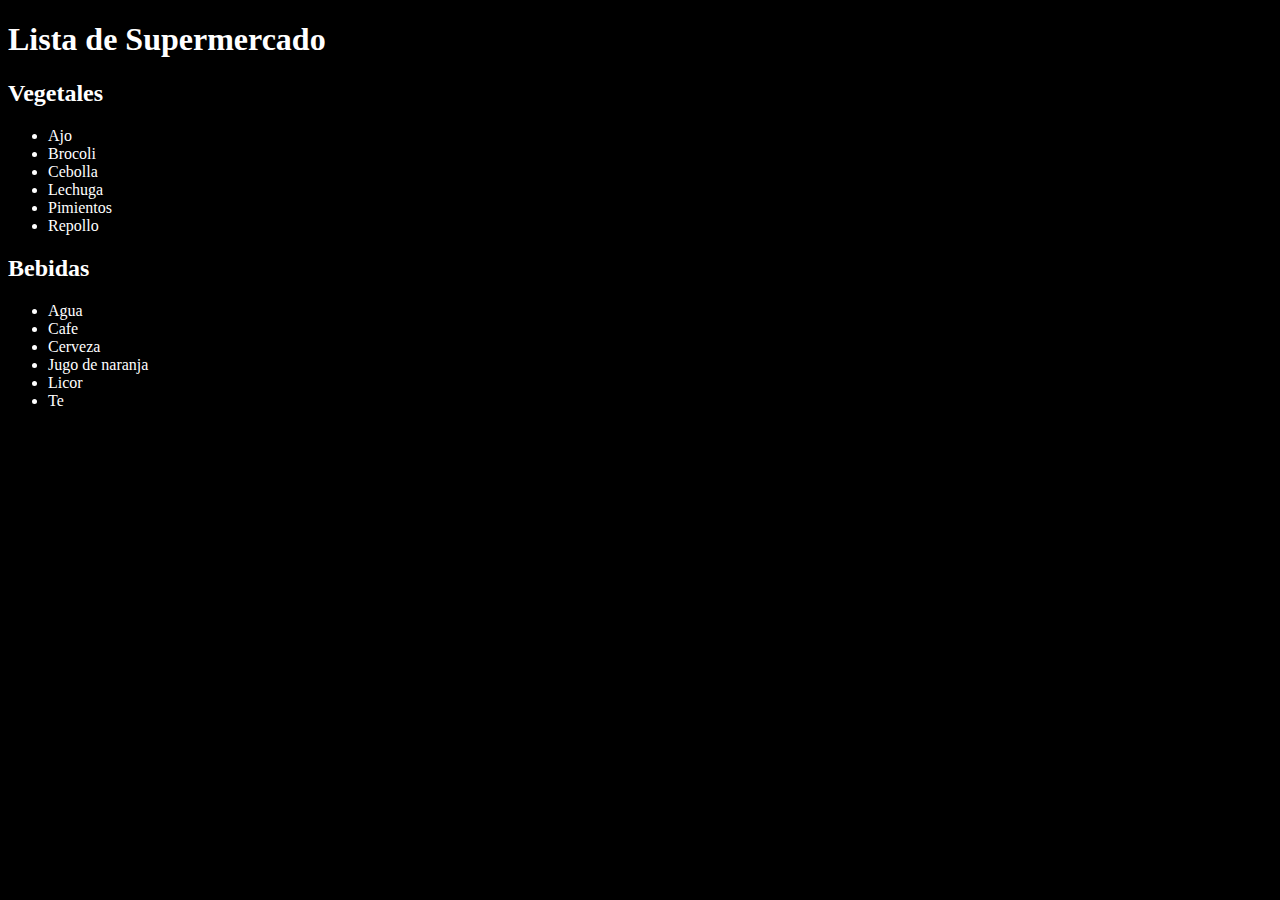
<file: Modulo 1/lab2/index.html>
<!DOCTYPE html>
<html lang="en">
<head>
    <meta charset="UTF-8">
    <meta http-equiv="X-UA-Compatible" content="IE=edge">
    <meta name="viewport" content="width=device-width, initial-scale=1.0">
    <title>Laboratorio 2 - Inicio</title>
    <style> body {background-color: black; color: white;}</style>
</head>
<body>
    <h1>Lista de Supermercado</h1>
    <h2>Vegetales</h2>
    <ul>
        <li>Ajo</li>
        <li>Brocoli</li>
        <li>Cebolla</li>
        <li>Lechuga</li>
        <li>Pimientos</li>
        <li>Repollo</li>
    </ul>
    <h2>Bebidas</h2>
    <ul>
        <li>Agua</li>
        <li>Cafe</li>
        <li>Cerveza</li>
        <li>Jugo de naranja</li>
        <li>Licor</li>
        <li>Te</li>
    </ul>
</body>
</html>
</file>
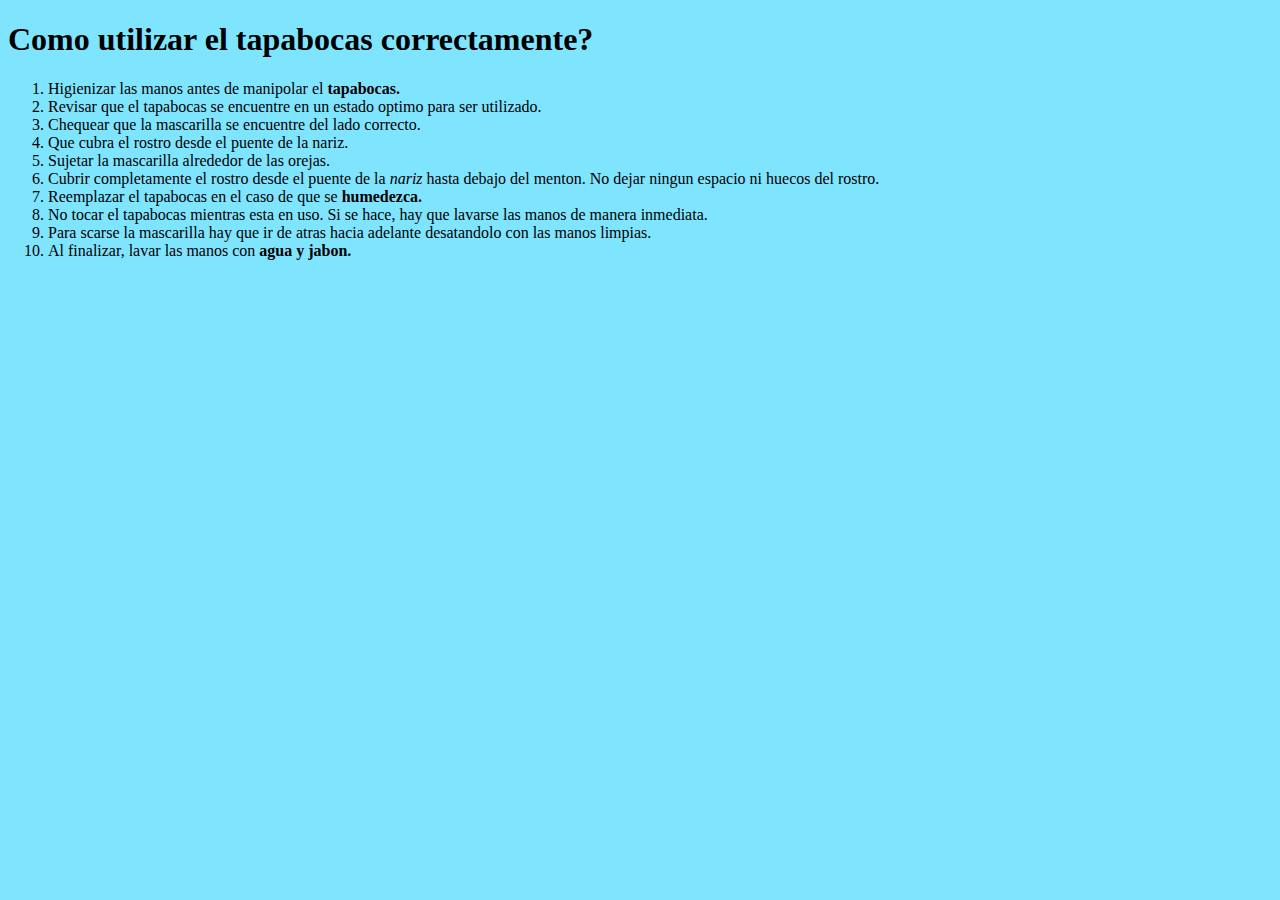
<file: Modulo 1/lab3/index.html>
<!DOCTYPE html>
<html lang="en">
<head>
    <meta charset="UTF-8">
    <meta http-equiv="X-UA-Compatible" content="IE=edge">
    <meta name="viewport" content="width=device-width, initial-scale=1.0">
    <title>Laboratorio 3</title>
    <style>body{background-color:rgb(127, 229, 255);}</style>
</head>
<body>
    <h1>Como utilizar el tapabocas correctamente?</h1>
    <ol>
        <li>Higienizar las manos antes de manipolar el <strong>tapabocas.</strong></li>
        <li>Revisar que el tapabocas se encuentre en un estado optimo para ser utilizado.</li>
        <li>Chequear que la mascarilla se encuentre del lado correcto.</li>
        <li>Que cubra el rostro desde el puente de la nariz.</li>
        <li>Sujetar la mascarilla alrededor de las orejas.</li>
        <li>Cubrir completamente el rostro desde el puente de la <em>nariz</em> hasta debajo del menton. No dejar ningun espacio ni huecos del rostro.</li>
        <li>Reemplazar el tapabocas en el caso de que se <strong>humedezca.</strong></li>
        <li>No tocar el tapabocas mientras esta en uso. Si se hace, hay que lavarse las manos de manera inmediata.</li>
        <li>Para scarse la mascarilla hay que ir de atras hacia adelante desatandolo con las manos limpias.</li>
        <li>Al finalizar, lavar las manos con <strong>agua y jabon.</strong></li>
    </ol>
</body>
</html>
</file>
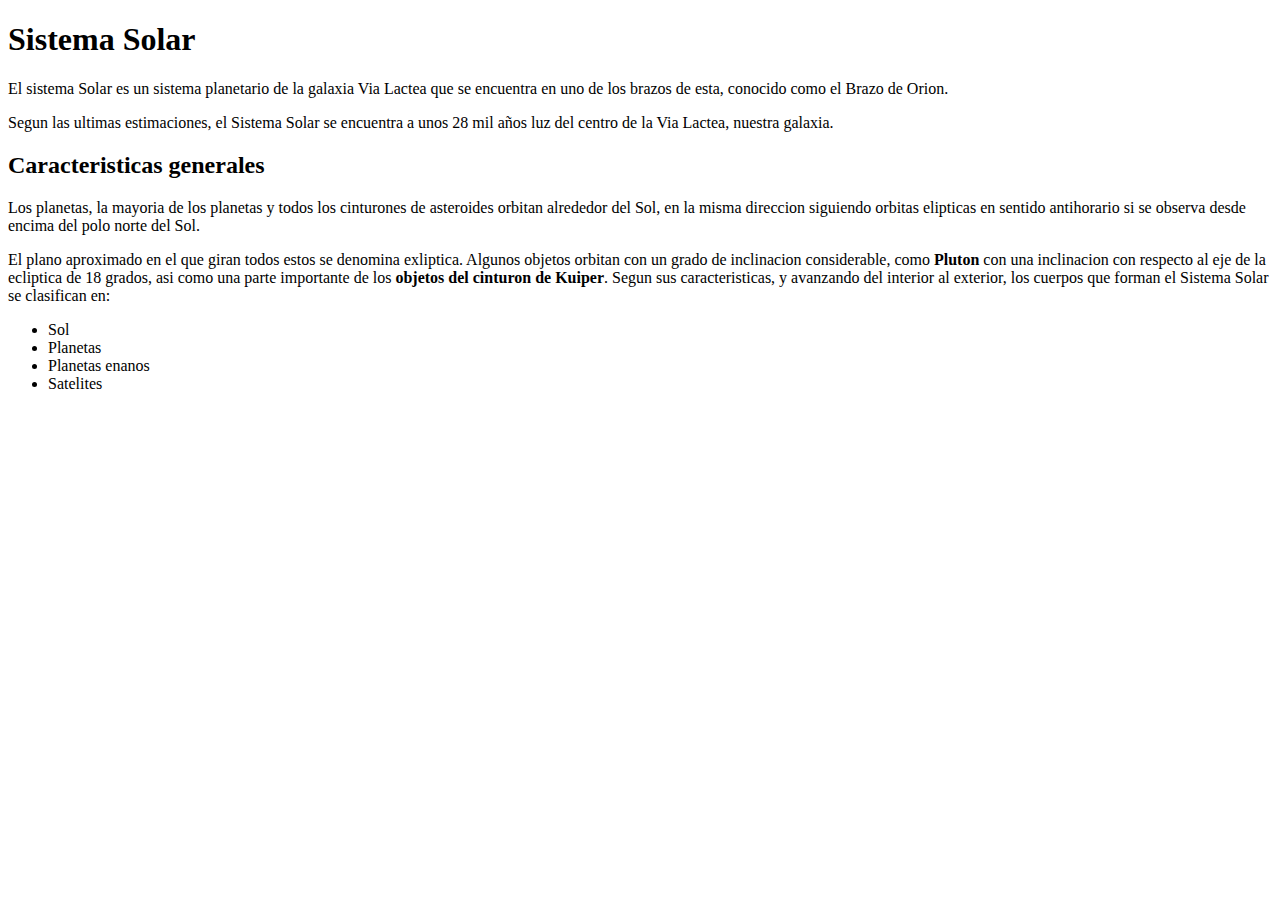
<file: Modulo 2/lab1/index.html>
<!DOCTYPE html>
<html lang="en">
<head>
    <meta charset="UTF-8">
    <meta http-equiv="X-UA-Compatible" content="IE=edge">
    <meta name="viewport" content="width=device-width, initial-scale=1.0">
    <title>Laboratorio 1</title>
</head>
<body>
    <h1>Sistema Solar</h1>
    <p>El sistema Solar es un sistema planetario de la galaxia Via Lactea que se encuentra en uno de los brazos de esta, conocido como el Brazo de Orion.</p> 
    <p>Segun las ultimas estimaciones, el Sistema Solar se encuentra a unos 28 mil años luz del centro de la Via Lactea, nuestra galaxia.</p>

    <h2>Caracteristicas generales</h2>
    <p>Los planetas, la mayoria de los planetas y todos los cinturones de asteroides orbitan alrededor del Sol, en la misma direccion siguiendo orbitas elipticas en sentido antihorario si se observa desde encima del polo norte del Sol.</p>
    <p>El plano aproximado en el que giran todos estos se denomina exliptica. Algunos objetos orbitan con un grado de inclinacion considerable, como <strong>Pluton</strong> con una inclinacion con respecto al eje de la ecliptica de 18 grados, asi como una parte importante de los <strong>objetos del cinturon de Kuiper</strong>. Segun sus caracteristicas, y avanzando del interior al exterior, los cuerpos que forman el Sistema Solar se clasifican en:</p>
    <ul>
        <li>Sol</li>
        <li>Planetas</li>
        <li>Planetas enanos</li>
        <li>Satelites</li>
    </ul>

</body>
</html>
</file>
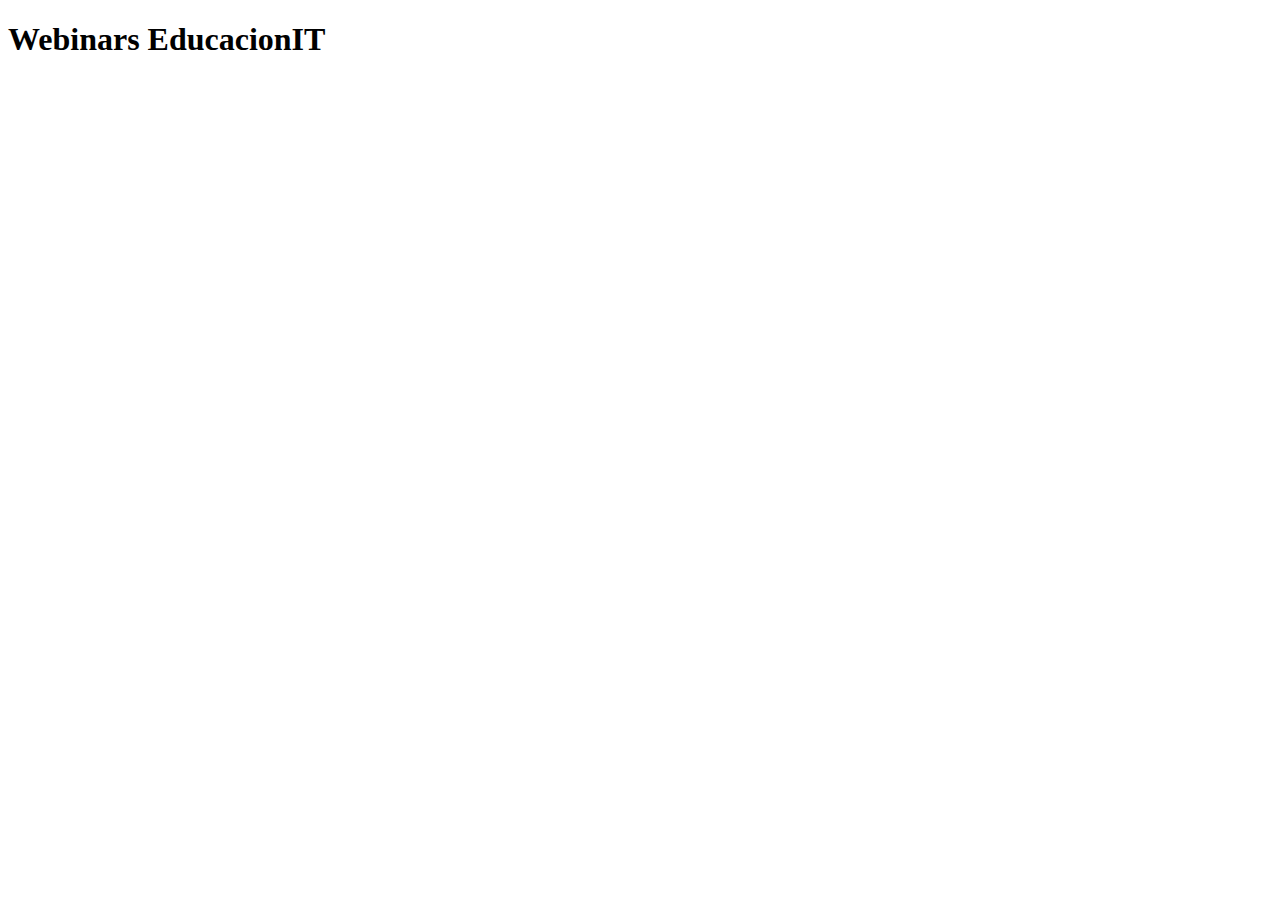
<file: Modulo 4/lab1/index.html>
<!DOCTYPE html>
<html lang="en">
<head>
    <meta charset="UTF-8">
    <meta http-equiv="X-UA-Compatible" content="IE=edge">
    <meta name="viewport" content="width=device-width, initial-scale=1.0">
    <title>Laboratorio 1</title>
</head>
<body>
    <h1>Webinars EducacionIT</h1>
    <iframe width="560" height="315" src="https://www.youtube.com/embed/tW7WKbRGzU0" title="YouTube video player" frameborder="0" allow="accelerometer; autoplay; clipboard-write; encrypted-media; gyroscope; picture-in-picture" allowfullscreen></iframe>

    <iframe width="560" height="315" src="https://www.youtube.com/embed/OUm1HVOs6nM" title="YouTube video player" frameborder="0" allow="accelerometer; autoplay; clipboard-write; encrypted-media; gyroscope; picture-in-picture" allowfullscreen></iframe>
</body>
</html>
</file>
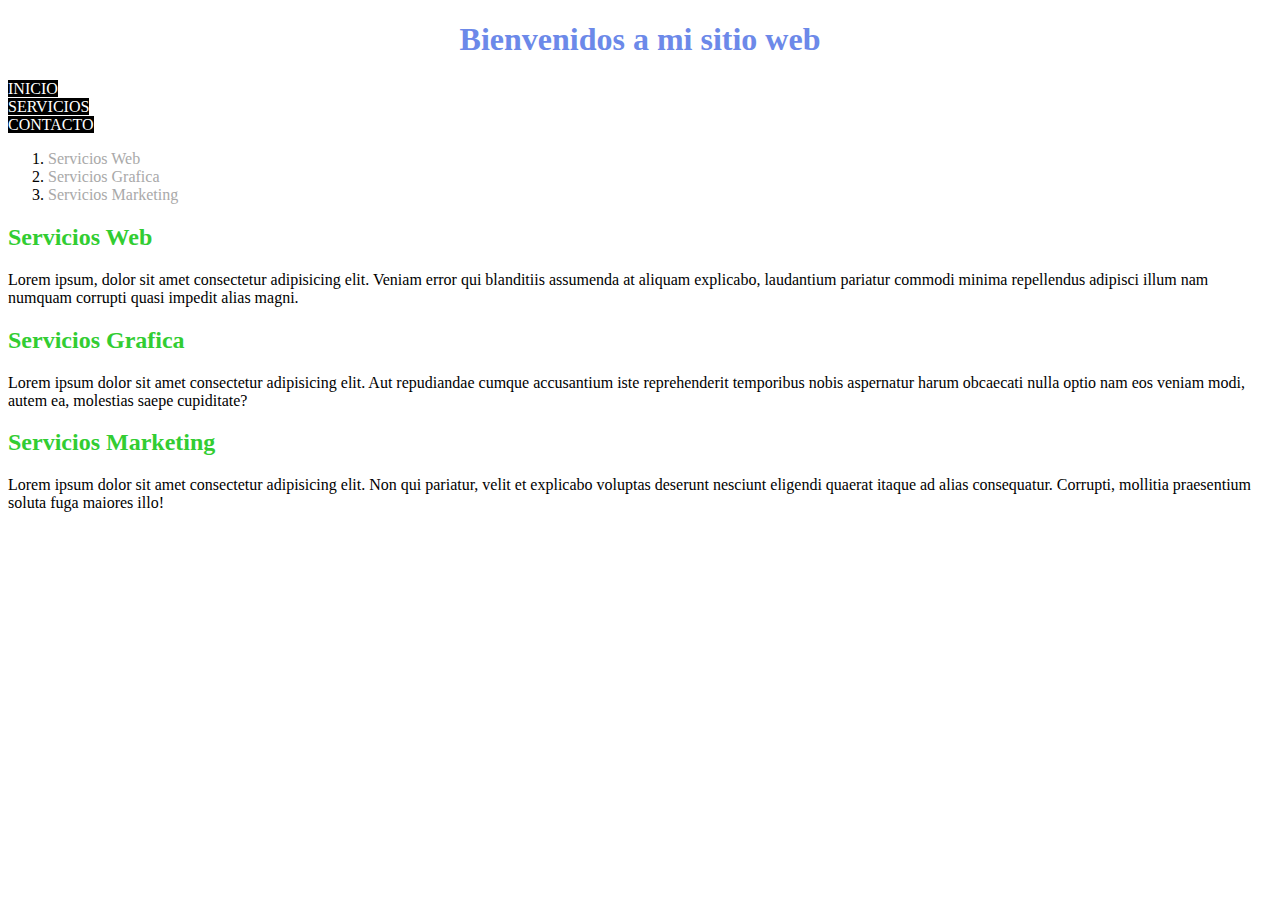
<file: Modulo 2/lab2/servicios.html>
<!DOCTYPE html>
<html lang="en">
<head>
    <meta charset="UTF-8">
    <meta http-equiv="X-UA-Compatible" content="IE=edge">
    <meta name="viewport" content="width=device-width, initial-scale=1.0">
    <title>Laboratorio 2 - Servicios</title>
    <style>
        h1{ text-align: center; color: rgb(108, 137, 233);}
        a{background-color: black; color: white; text-decoration: none;}
        a:hover{color: orange;}
        h2{color: limegreen;}
        
        
    </style>
</head>
<body>
    <h1>Bienvenidos a mi sitio web</h1>
    <nav>
        <a href="index.html">INICIO</a> <br>
        <a href="servicios.html">SERVICIOS</a> <br>
        <a href="servicios.html">CONTACTO</a>
    </nav>
    <ol>
        <li> <a style="text-decoration: none; color: #a9a9a9; background-color: white;" href="#web">Servicios Web</a></li>
        <li> <a style="text-decoration: none; color: #a9a9a9; background-color: white;" href="#grafica">Servicios Grafica</a> </li>
        <li> <a style="text-decoration: none; color: #a9a9a9; background-color: white;" href="#marketing">Servicios Marketing</a></li>
    </ol>
    <h2> <a id="web"></a> Servicios Web</h2>
    <p>Lorem ipsum, dolor sit amet consectetur adipisicing elit. Veniam error qui blanditiis assumenda at aliquam explicabo, laudantium pariatur commodi minima repellendus adipisci illum nam numquam corrupti quasi impedit alias magni.</p>
    <h2><a id="grafica"></a>Servicios Grafica</h2>
    <p>Lorem ipsum dolor sit amet consectetur adipisicing elit. Aut repudiandae cumque accusantium iste reprehenderit temporibus nobis aspernatur harum obcaecati nulla optio nam eos veniam modi, autem ea, molestias saepe cupiditate?</p>
    <h2><a id="marketing"></a>Servicios Marketing</h2>
    <p>Lorem ipsum dolor sit amet consectetur adipisicing elit. Non qui pariatur, velit et explicabo voluptas deserunt nesciunt eligendi quaerat itaque ad alias consequatur. Corrupti, mollitia praesentium soluta fuga maiores illo!</p>
</body>
</html>
</file>
